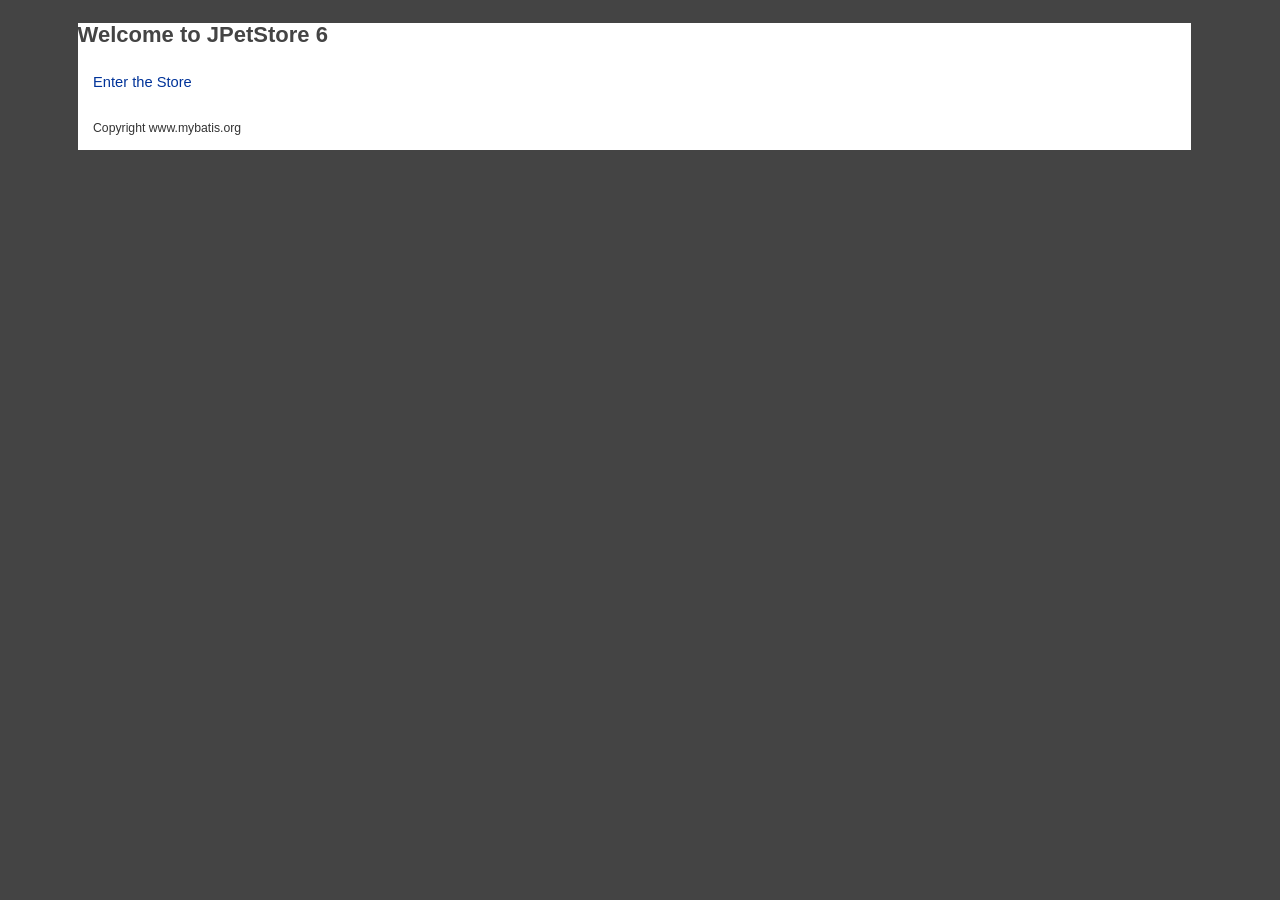
<file: main/src/main/webapp/index.html>
<!--

       Copyright 2010-2023 the original author or authors.

       Licensed under the Apache License, Version 2.0 (the "License");
       you may not use this file except in compliance with the License.
       You may obtain a copy of the License at

          https://www.apache.org/licenses/LICENSE-2.0

       Unless required by applicable law or agreed to in writing, software
       distributed under the License is distributed on an "AS IS" BASIS,
       WITHOUT WARRANTIES OR CONDITIONS OF ANY KIND, either express or implied.
       See the License for the specific language governing permissions and
       limitations under the License.

-->
<!DOCTYPE html PUBLIC "-//W3C//DTD XHTML 1.0 Transitional//EN"
    "http://www.w3.org/TR/xhtml1/DTD/xhtml1-transitional.dtd">

<html xmlns="http://www.w3.org/1999/xhtml">

<head>
  <title>JPetStore Demo</title>
  <link rel="StyleSheet" href="css/jpetstore.css" type="text/css" media="screen"/>
</head>

<body>
<div id="Content">
  <h2>Welcome to JPetStore 6</h2>

  <p><a href="actions/Catalog.action">Enter the Store</a></p>

  <p><sub>Copyright www.mybatis.org </sub></p>

</div>
</body>
</html>
</file>
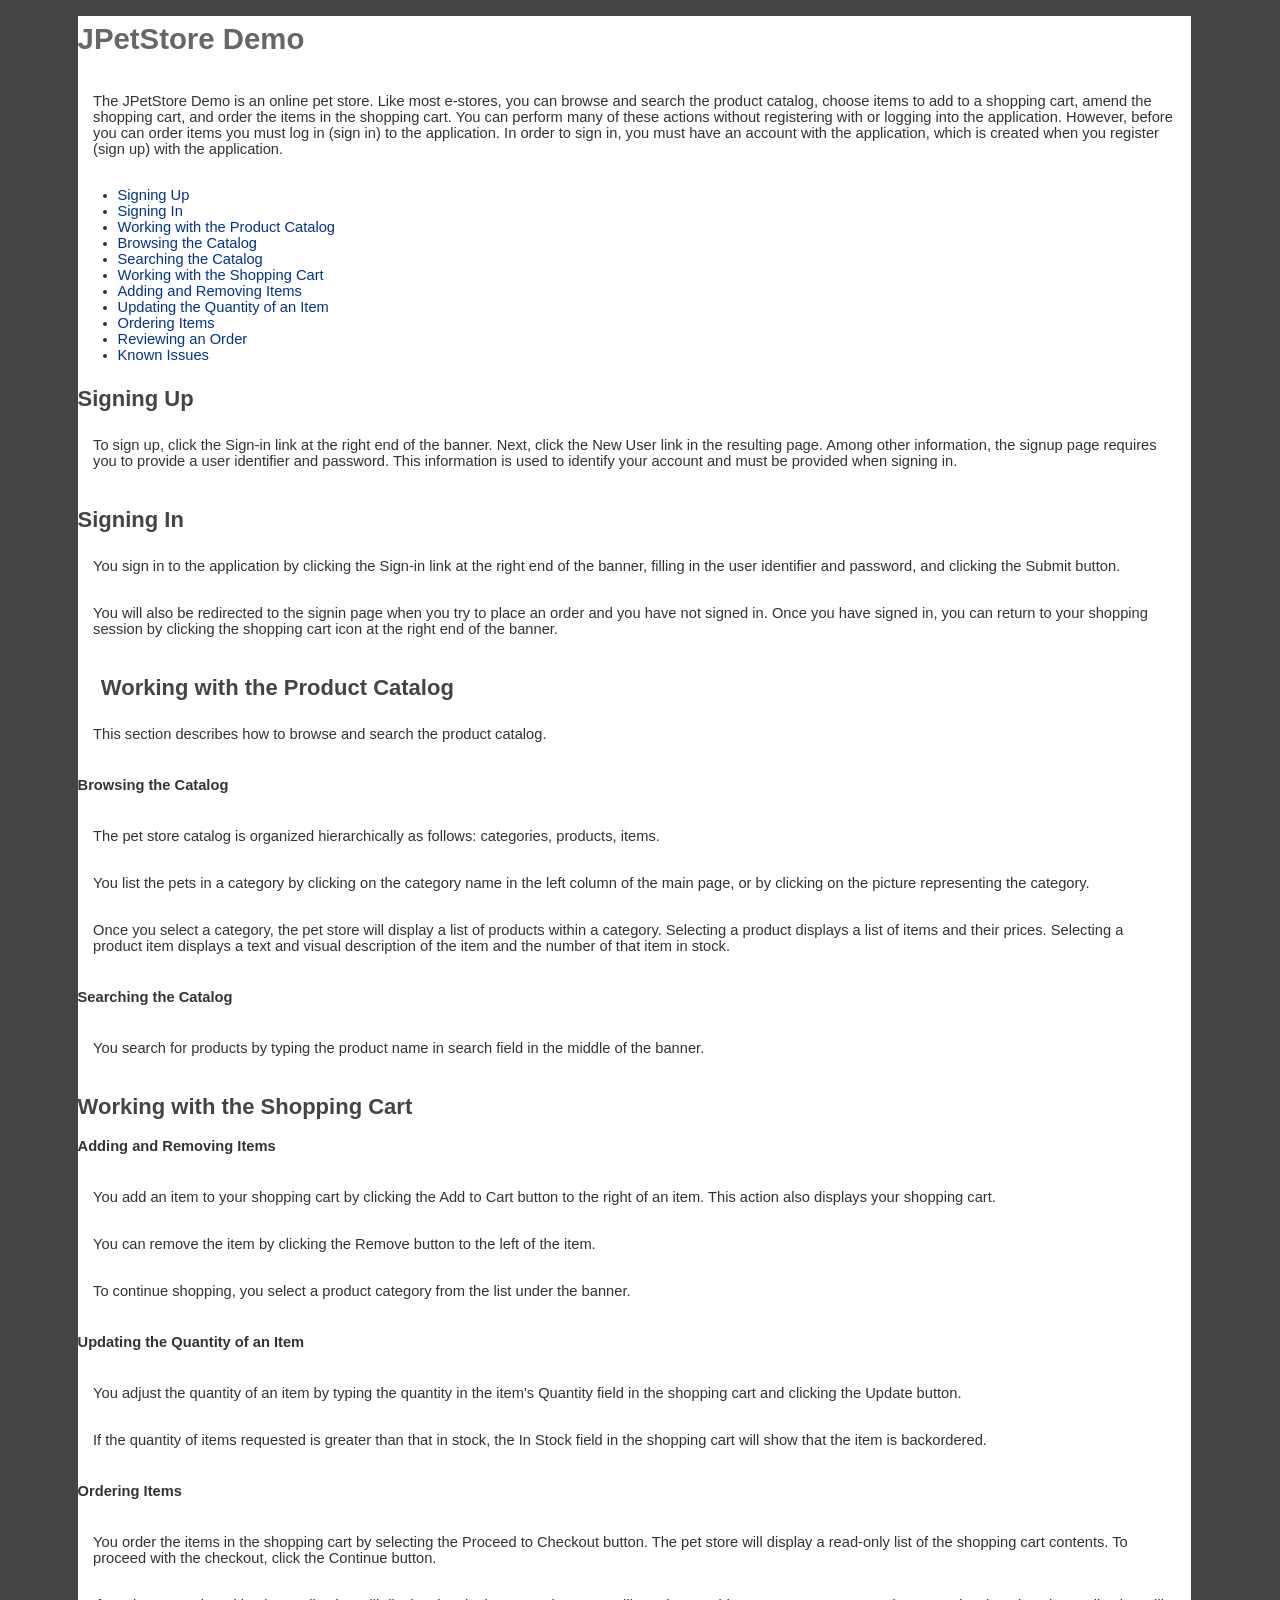
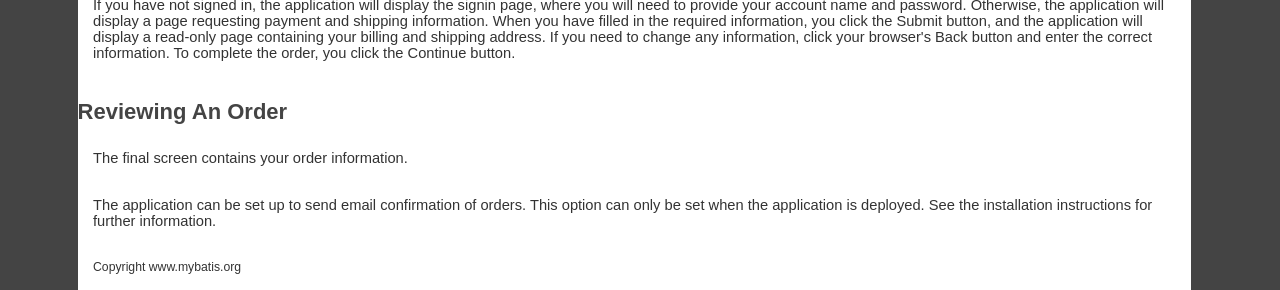
<file: main/src/main/webapp/help.html>
<!--

       Copyright 2010-2023 the original author or authors.

       Licensed under the Apache License, Version 2.0 (the "License");
       you may not use this file except in compliance with the License.
       You may obtain a copy of the License at

          https://www.apache.org/licenses/LICENSE-2.0

       Unless required by applicable law or agreed to in writing, software
       distributed under the License is distributed on an "AS IS" BASIS,
       WITHOUT WARRANTIES OR CONDITIONS OF ANY KIND, either express or implied.
       See the License for the specific language governing permissions and
       limitations under the License.

-->
<!DOCTYPE html PUBLIC "-//W3C//DTD XHTML 1.0 Transitional//EN"
    "http://www.w3.org/TR/xhtml1/DTD/xhtml1-transitional.dtd">

<html xmlns="http://www.w3.org/1999/xhtml">

<head>
  <title>JPetStore Demo</title>
  <link rel="StyleSheet" href="css/jpetstore.css" type="text/css" media="screen"/> 
</head>

<body>
<div id="Content">

<h1>JPetStore Demo</h1>

<p>
  The JPetStore Demo is an online pet store. Like most e-stores, you can browse
  and search the product catalog, choose items to add to a shopping cart, amend
  the shopping cart, and order the items in the shopping cart. You can perform
  many of these actions without registering with or logging into the
  application. However, before you can order items you must log in (sign in) to
  the application. In order to sign in, you must have an account with the
  application, which is created when you register (sign up) with the
  application.
</p>

<ul>
  <li><a href="#SigningUp">Signing Up</a></li>
  <li><a href="#SigningIn">Signing In</a></li>
  <li><a href="#Catalog">Working with the Product Catalog</a></li>
  <li><a href="#CatalogBrowsing">Browsing the Catalog</a></li>
  <li><a href="#CatalogSearching">Searching the Catalog</a></li>
  <li><a href="#ShoppingCart">Working with the Shopping Cart</a></li>
  <li><a href="#ShoppingCartAdd">Adding and Removing Items</a></li>
  <li><a href="#ShoppingCartUpdate">Updating the Quantity of an Item</a></li>
  <li><a href="#Ordering">Ordering Items</a></li>
  <li><a href="#OrderReview">Reviewing an Order</a></li>
  <li><a href="#Issues">Known Issues</a></li>
</ul>

<h2><a id="SigningUp" name="SigningUp"></a>Signing Up</h2>

<p>
  To sign up, click the Sign-in link at the right end of the banner. Next,
  click the New User link in the resulting page. Among other information, the
  signup page requires you to provide a user identifier and password. This
  information is used to identify your account and must be provided when
  signing in.
</p>

<h2><a id="SigningIn" name="SigningIn"></a>Signing In</h2>

<p>
  You sign in to the application by clicking the Sign-in link at the right end
  of the banner, filling in the user identifier and password, and clicking the
  Submit button.
</p>

<p>
  You will also be redirected to the signin page when you try to place an
  order and you have not signed in. Once you have signed in, you can return to
  your shopping session by clicking the shopping cart icon at the right end of
  the banner.
</p>

<h2><a id="Catalog" name="Catalog"></a>Working with the Product Catalog</h2>

<p>This section describes how to browse and search the product catalog.</p>

<h4><a id="CatalogBrowsing" name="CatalogBrowsing"></a>Browsing the Catalog</h4>

<p>
  The pet store catalog is organized hierarchically as follows: categories,
  products, items.
</p>

<p>
  You list the pets in a category by clicking on the category name in the
  left column of the main page, or by clicking on the picture representing the
  category.
</p>

<p>
  Once you select a category, the pet store will display a list of products
  within a category. Selecting a product displays a list of items and their
  prices. Selecting a product item displays a text and visual description of
  the item and the number of that item in stock.
</p>

<h4><a id="CatalogSearching" name="CatalogSearching"></a>Searching the Catalog</h4>

<p>
  You search for products by typing the product name in search field in the
  middle of the banner.
</p>

<h2><a id="ShoppingCart" name="ShoppingCart"></a>Working with the Shopping Cart</h2>

<h4><a id="ShoppingCartAdd" name="ShoppingCartAdd"></a>Adding and Removing Items</h4>

<p>
  You add an item to your shopping cart by clicking the Add to Cart button to
  the right of an item. This action also displays your shopping cart.
</p>

<p>
  You can remove the item by clicking the Remove button to the left of the
  item.
</p>

<p>
  To continue shopping, you select a product category from the list under
  the banner.
</p>

<h4><a id="ShoppingCartUpdate" name="ShoppingCartUpdate"></a>Updating the Quantity of an Item</h4>

<p>
  You adjust the quantity of an item by typing the quantity in the item's
  Quantity field in the shopping cart and clicking the Update button.
</p>

<p>
  If the quantity of items requested is greater than that in stock, the In
  Stock field in the shopping cart will show that the item is backordered.
</p>

<h4><a id="Ordering" name="Ordering"></a>Ordering Items</h4>

<p>
  You order the items in the shopping cart by selecting the Proceed to Checkout
  button. The pet store will display a read-only list of the shopping cart
  contents. To proceed with the checkout, click the Continue button.
</p>

<p>
  If you have not signed in, the application will display the signin page,
  where you will need to provide your account name and password. Otherwise, the
  application will display a page requesting payment and shipping information.
  When you have filled in the required information, you click the Submit
  button, and the application will display a read-only page containing your
  billing and shipping address. If you need to change any information,
  click your browser's Back button and enter the correct information. To
  complete the order, you click the Continue button.
</p>

<h2><a id="OrderReview" name="OrderReview"></a>Reviewing An Order</h2>

<p>
  The final screen contains your order information.
</p>

<p>
  The application can be set up to send email confirmation of orders.
  This option can only be set when the application is deployed. See the
  installation instructions for further information.
</p>


<p><sub>Copyright www.mybatis.org</sub></p>

</div>

</body>

</html>
</file>
<file: main/src/main/webapp/css/jpetstore.css>
/**
 *    Copyright 2010-2023 the original author or authors.
 *
 *    Licensed under the Apache License, Version 2.0 (the "License");
 *    you may not use this file except in compliance with the License.
 *    You may obtain a copy of the License at
 *
 *       https://www.apache.org/licenses/LICENSE-2.0
 *
 *    Unless required by applicable law or agreed to in writing, software
 *    distributed under the License is distributed on an "AS IS" BASIS,
 *    WITHOUT WARRANTIES OR CONDITIONS OF ANY KIND, either express or implied.
 *    See the License for the specific language governing permissions and
 *    limitations under the License.
 */
body {
  margin: 0ex 10ex 0ex 10ex;
  padding: 0ex;
  font-family: helvetica, tahoma, arial, verdana, sans-serif;
  font-size: 2ex;
  color: #333;
  background-color: #444;
}

pre {
  font-family: "Courier New", Courier, monospace;

  font-style: normal;
  background-color: #FFFFFF;
  white-space: pre
}

h1 {
  margin: 1ex 0ex 1ex 0ex;
  padding: 0ex;

  line-height: 3ex;
  font-weight: 900;
  color: #666;
}

h2 {
  margin: 2ex 0ex 1ex 0ex;
  padding: 0ex;

  line-height: 2ex;
  font-weight: 700;
  color: #444;
}

h3 {
  margin: 1ex 0ex 1ex 0ex;
  padding: 0ex;

  line-height: 1.6ex;
  font-weight: 700;
  color: #222;
}

p {
  font-family: helvetica, tahoma, arial, verdana, sans-serif;

  margin: 0ex 0ex 0ex 0ex;
  padding: 2ex;
}

img {
  border: 0;
}

li {
  font-family: helvetica, tahoma, arial, verdana, sans-serif;

  margin: 0ex 0ex 0ex 0ex;
  padding: 0ex;
}

table {
  border-width: 0;
  empty-cells: show;
}

td, th {
  empty-cells: show;
  padding: .3ex .3ex;
  vertical-align: top;
  text-align: left;
  border-width: 0;
  border-spacing: 0;
  background-color: #ececec
}

th {
  font-weight: bold;
  background-color: #e2e2e2;
}

a, a:visited, a:link {
  color: #039;

  text-decoration: none;
  font-family: helvetica, tahoma, arial, verdana, sans-serif;
}

a:hover {
  color: #69f;
}

a.Button, a.Button:link, a.Button:visited {
  padding: .3ex;
  color: #fff;
  background-color: #005e21;
  text-decoration: none;
  font-family: helvetica, tahoma, arial, verdana, sans-serif;
  font-size: 1.5ex;
}

a.Button:hover {
  color: #000;
  background-color: #54c07a;
}

#Logo {
  width: 33%;
  height: 9ex;
  margin: 0ex 0ex 0ex 0ex;
  padding: 0ex 0ex 0ex 0ex;
  border-width: 0ex 0ex .3ex 0px;
  border-style: solid;
  border-color: #ccc;
  float: left;
  background-color: #000;
  color: #fff;
  line-height: 9ex;
  voice-family: "\"}\"";
  voice-family: inherit;
}

body>#Logo {
  height: 9ex;
}

#Menu {
  width: 33%;
  height: 9ex;
  margin: 0ex 0ex 0ex 0ex;
  padding: 0ex 0ex 0ex 0ex;
  border-width: 0ex 0ex .3ex 0px;
  border-style: solid;
  border-color: #ccc;
  float: left;
  background-color: #000;
  color: #eaac00;
  text-decoration: none;
  font-family: helvetica, tahoma, arial, verdana, sans-serif;
  text-align: center;
  line-height: 9ex;
  voice-family: "\"}\"";
  voice-family: inherit;
}

#Menu, #Menu a, #Menu a:link, #Menu a:visited, #Menu a:hover {
  color: #eaac00;
  text-decoration: none;
  font-family: helvetica, tahoma, arial, verdana, sans-serif;
}

body>#Menu {
  height: 9ex;
}

 {
}

#Search {
  width: 33%;
  height: 9ex;
  margin: 0ex 0ex 0ex 0ex;
  padding: 0ex 0ex 0ex 0ex;
  border-width: 0ex 0ex .3ex 0px;
  border-style: solid;
  border-color: #ccc;
  float: left;
  text-align: center;
  background-color: #000;
  color: #eaac00;
  line-height: 9ex;
  voice-family: "\"}\"";
  voice-family: inherit;
}

body>#Search {
  height: 9ex;
}

#Search input {
  border-width: .1ex .1ex .1ex .1ex;
  border-style: solid;
  border-color: #aaa;
  background-color: #666;
  color: #eaac00;
}

#QuickLinks {
  text-align: center;
  background-color: #FFF;
  width: 99%;
}

#PoweredBy {
  width: 30%;
  height: 9ex;
  margin: 0ex 0ex 0ex 0ex;
  padding: 0ex 0ex 0ex 0ex;
  border-width: .3ex 0ex .3ex 0px;
  border-style: solid;
  border-color: #ccc;
  float: left;
  background-color: #000;
  color: #fff;
  line-height: 9ex;
  voice-family: "\"}\"";
  voice-family: inherit;
}

body>#PoweredBy {
  height: 9ex;
}

#Banner {
  width: 69%;
  height: 9ex;
  margin: 0ex 0ex 0ex 0ex;
  padding: 0ex 0ex 0ex 0ex;
  border-width: .3ex 0ex .3ex 0px;
  border-style: solid;
  border-color: #ccc;
  float: left;
  background-color: #000;
  color: #fff;
  line-height: 9ex;
  voice-family: "\"}\"";
  voice-family: inherit;
}

body>#Banner {
  height: 9ex;
}

#Content {
  margin: 0;
  padding: 0ex 0ex 0ex 0ex;
  width: 99%;
  color: #333;
  background-color: #FFF;
  border-width: 0;
}

#Separator {
  clear:both;
  margin: 0;
  height:0;
}

#Main {
  margin: 0;
  padding: 1ex;
  color: #333;
  background-color: #FFF;
  border-width: 1ex 0ex 2ex 0px;
  border-style: solid;
  border-color: #fff;
}

#Sidebar {
  float: left;
  background:inherit;
  width: 30%;
}

#MainImage {
  float: left;
  background:inherit;
  text-align:center;
  width: 50%;
}

#Catalog {
  padding: 1ex;
  background:inherit;
  text-align:center;
}

#Catalog input[type="submit"]{
  padding: .3ex;
  color: #fff;
  background-color: #005e21;
  text-decoration: none;
  font-family: helvetica, tahoma, arial, verdana, sans-serif;
  font-size: 1.5ex;
  border-width:0;
}
#Catalog input[type="submit"]:hover {
  color: #000;
  background-color: #54c07a;
  cursor:pointer;
}

#Catalog table{
  margin-left:auto;
  margin-right:auto;
}

#BackLink{
  padding: 1ex;
  float: right;
  border-width: .1ex 0ex .1ex 0px;
  border-style: solid;
  border-color: #000;
}

#Cart{
  width: 69.99%;
  float: left;
  background-color:#fff;
}

#MyList{
  width: 30%;
  float: left;
  background-color:#ccc;
  text-align:left;
}
</file>
